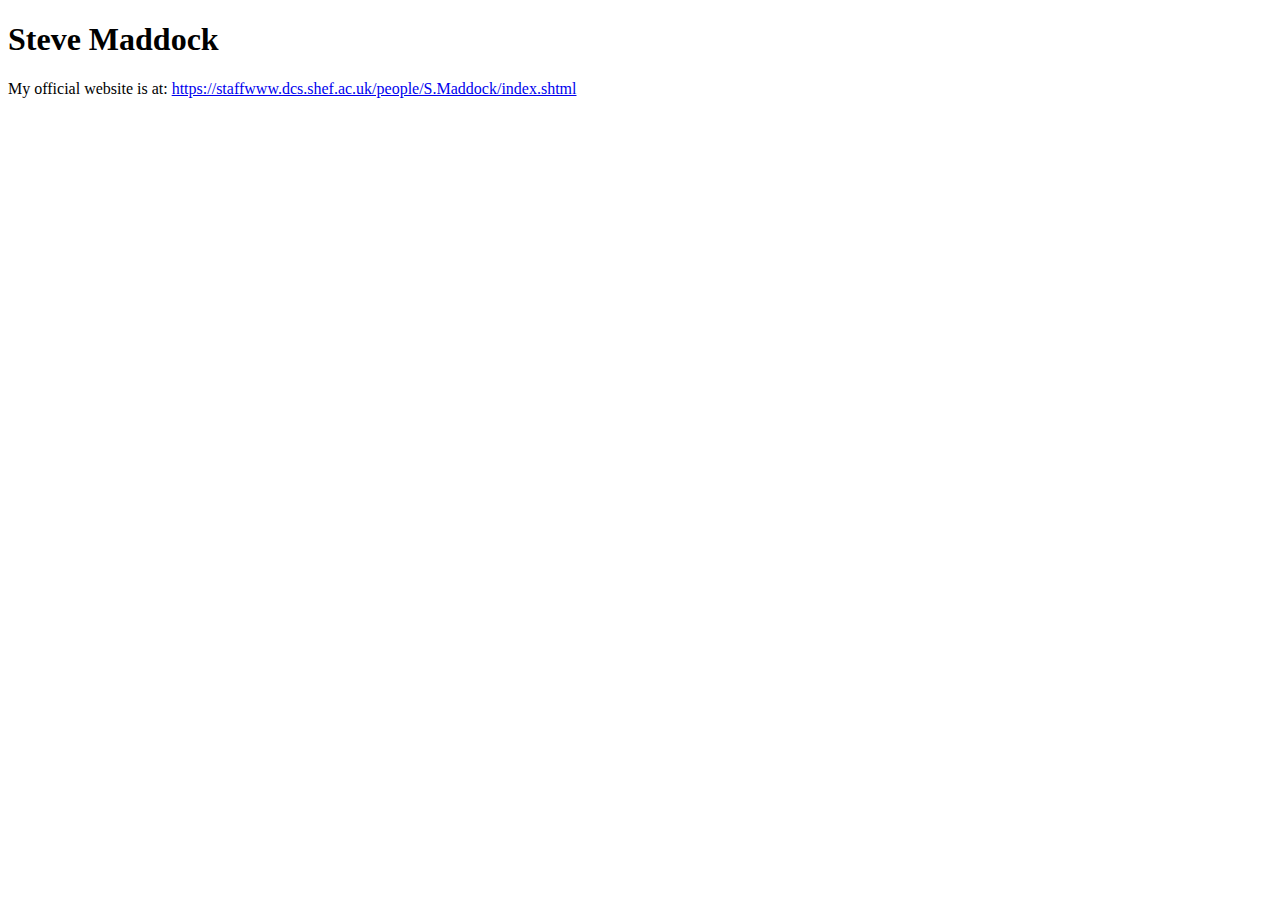
<file: index.html>
<!DOCTYPE html>
<html>

<head>
  <meta charset="utf-8">
  <title>github</title>
  <meta name="author" content="Steve Maddock">
</head>

<body>
  <h1>Steve Maddock</h1>
  <p>My official website is at: <a href="https://staffwww.dcs.shef.ac.uk/people/S.Maddock/index.shtml">https://staffwww.dcs.shef.ac.uk/people/S.Maddock/index.shtml</a></p>
</body>

</html>
</file>
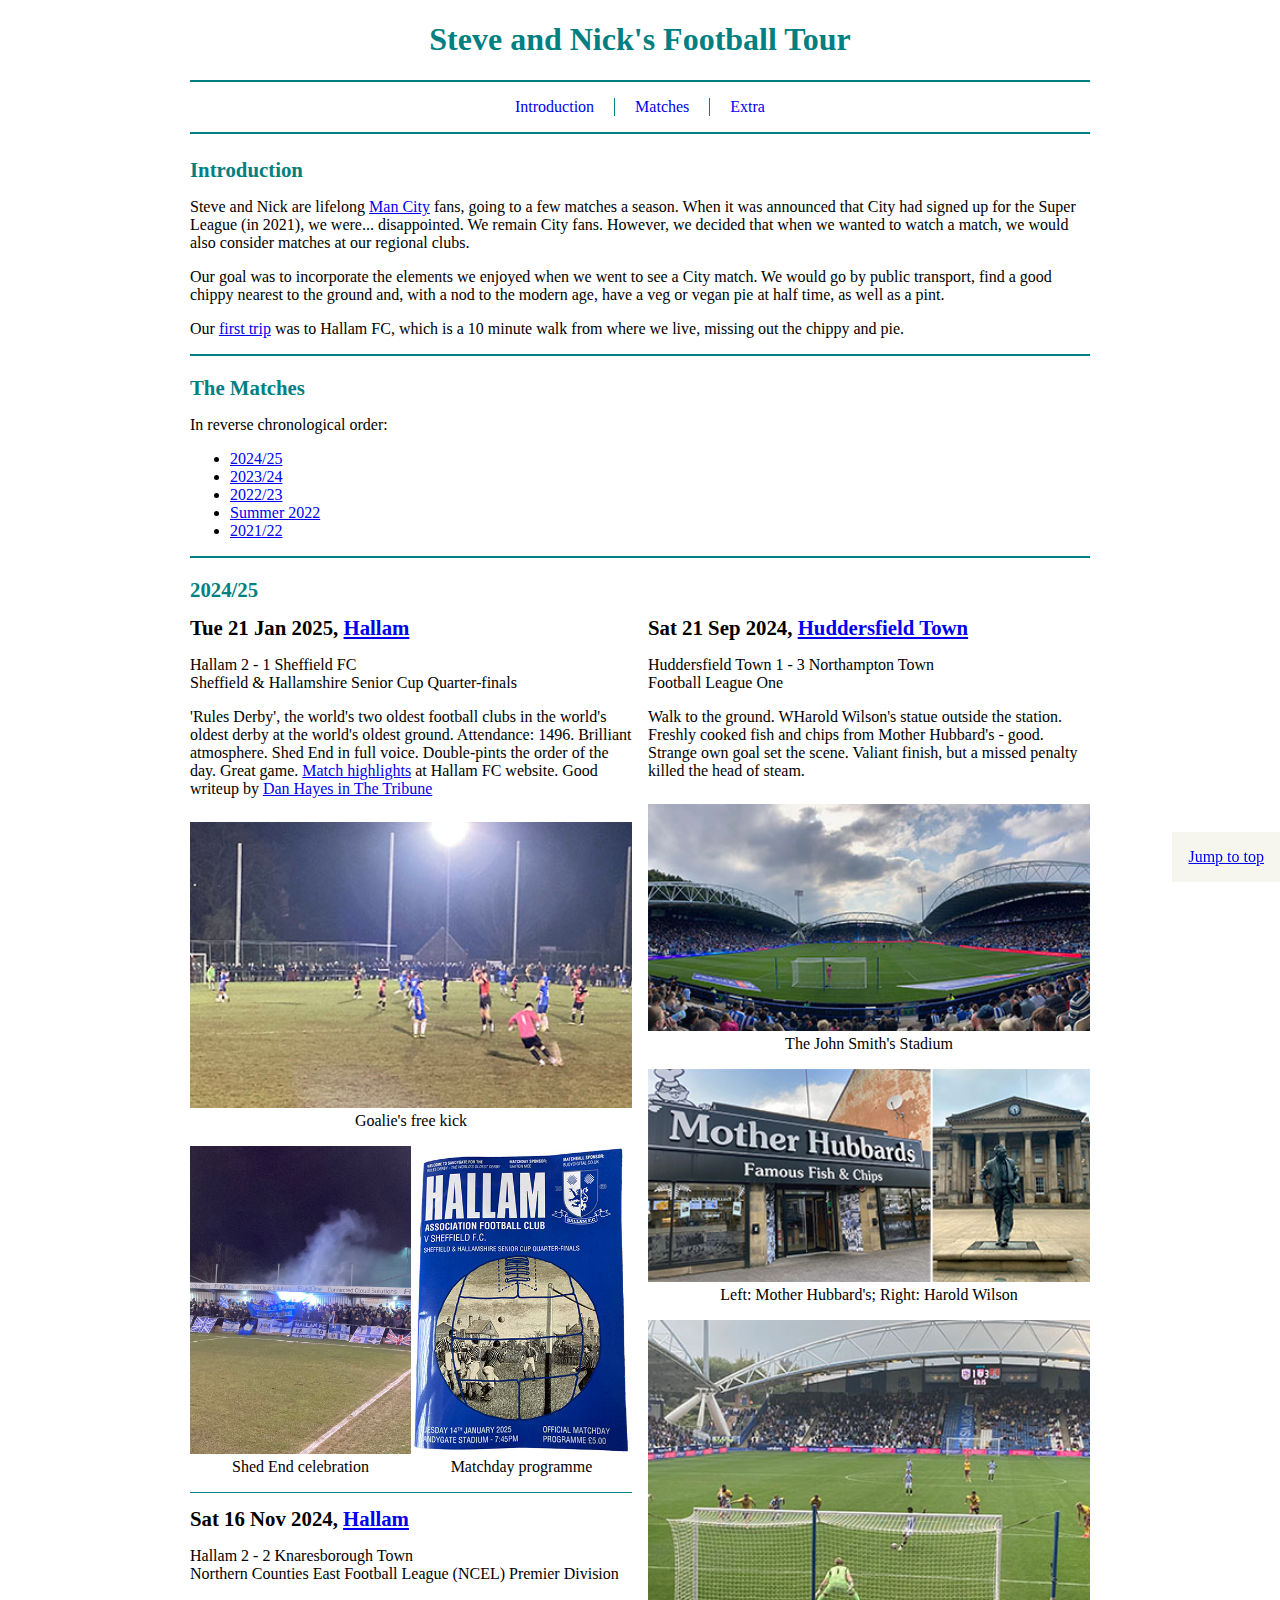
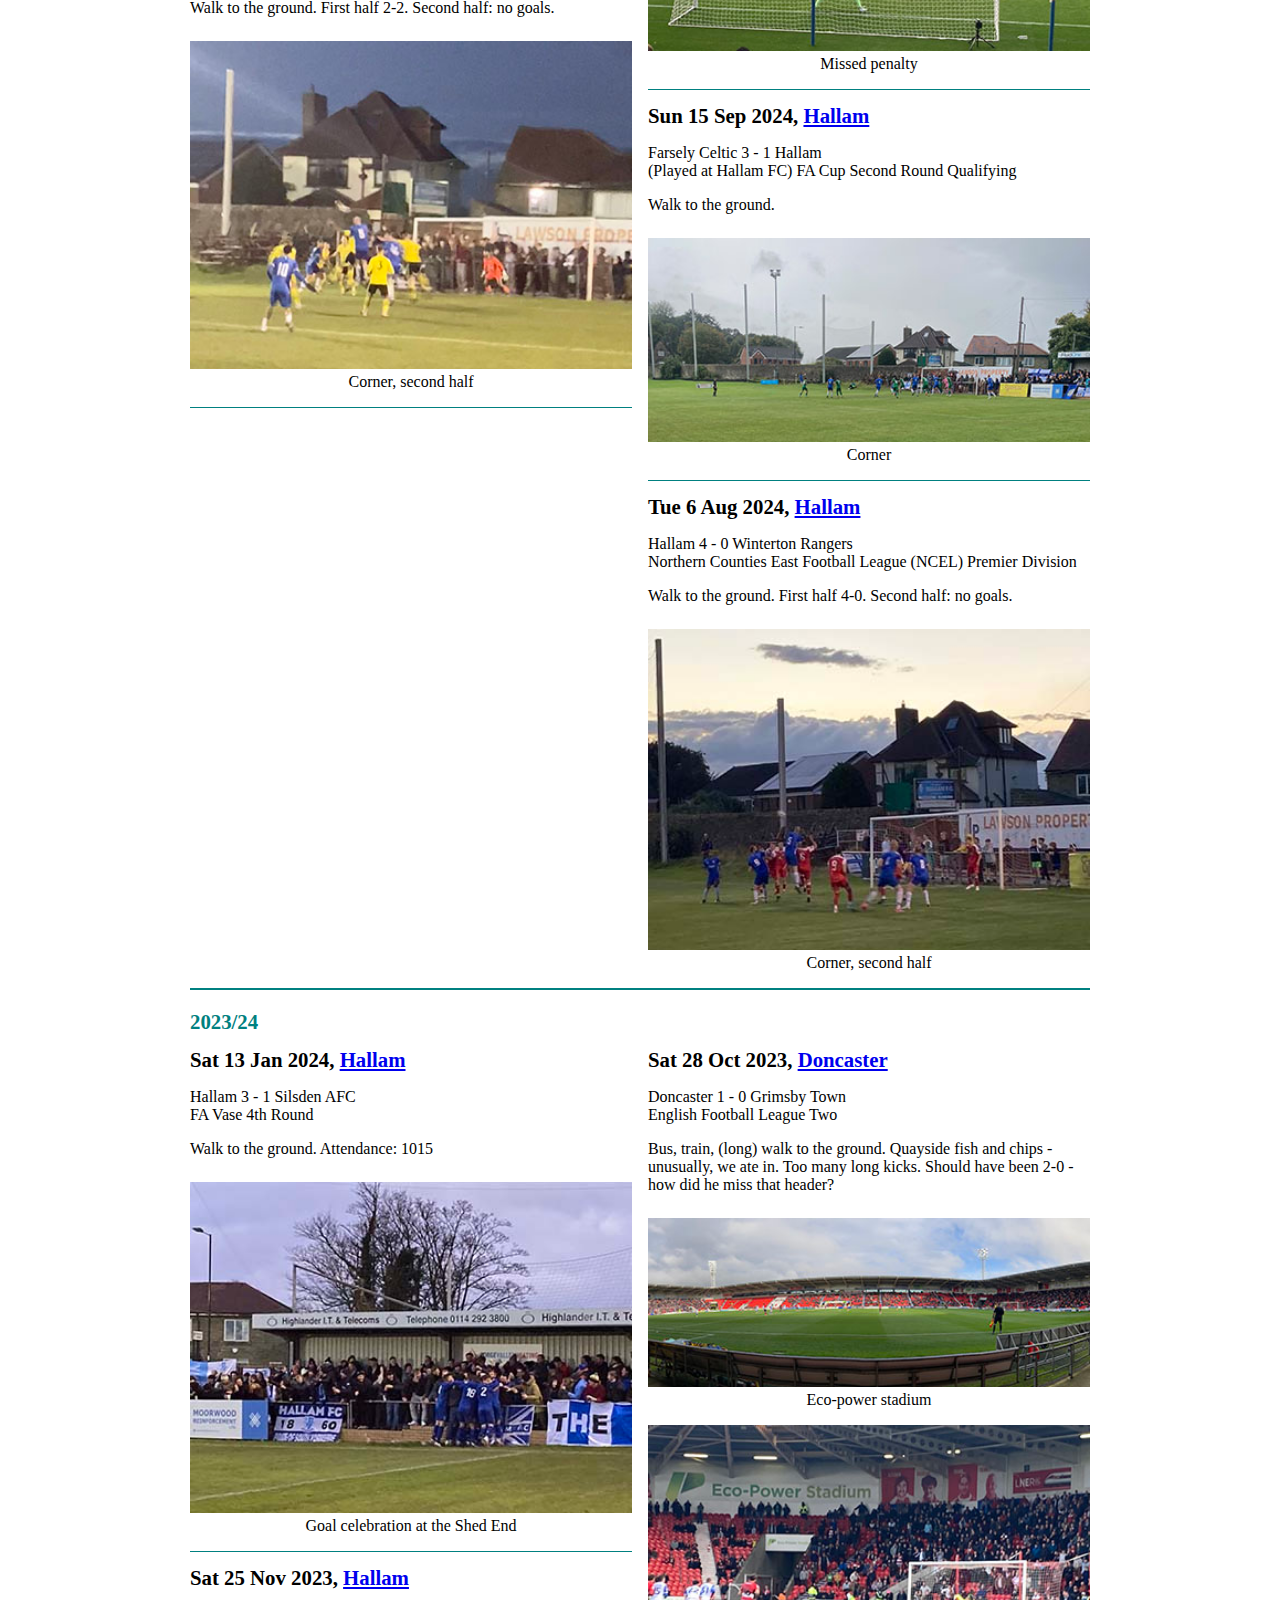
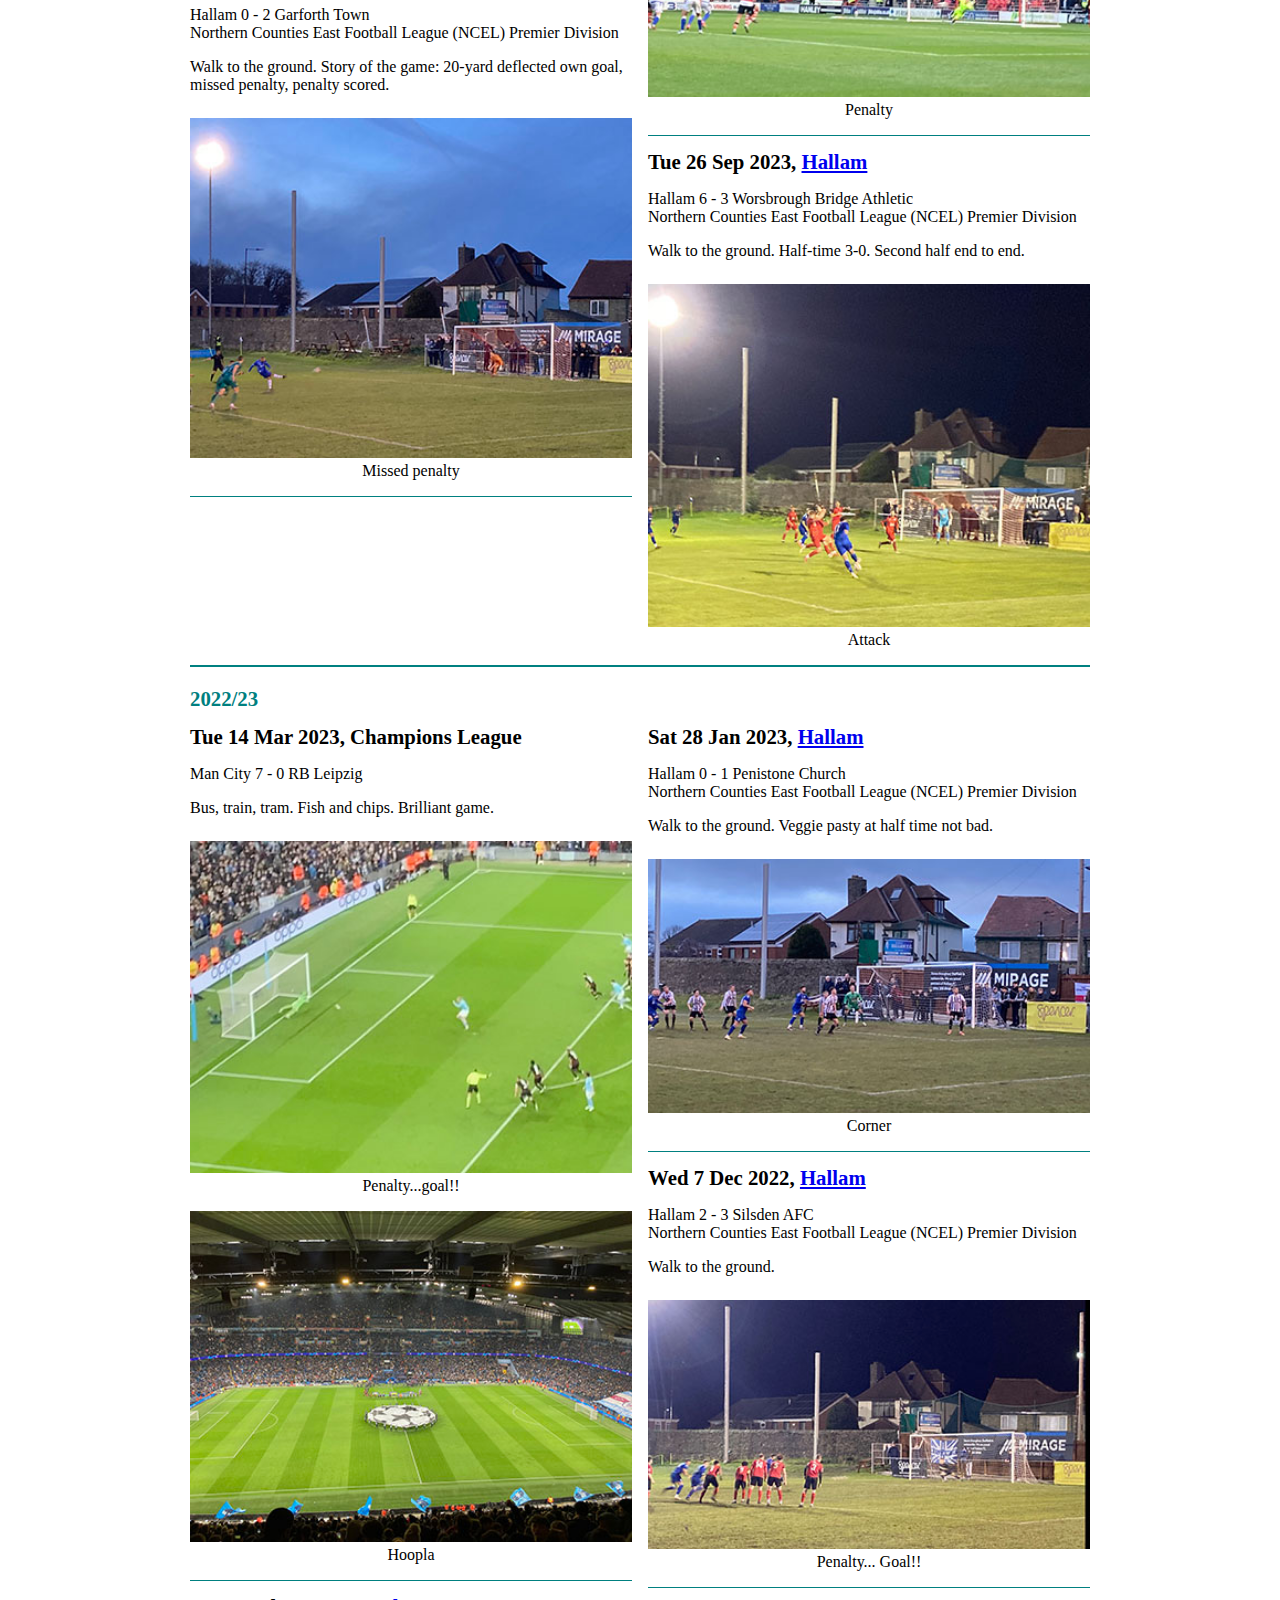
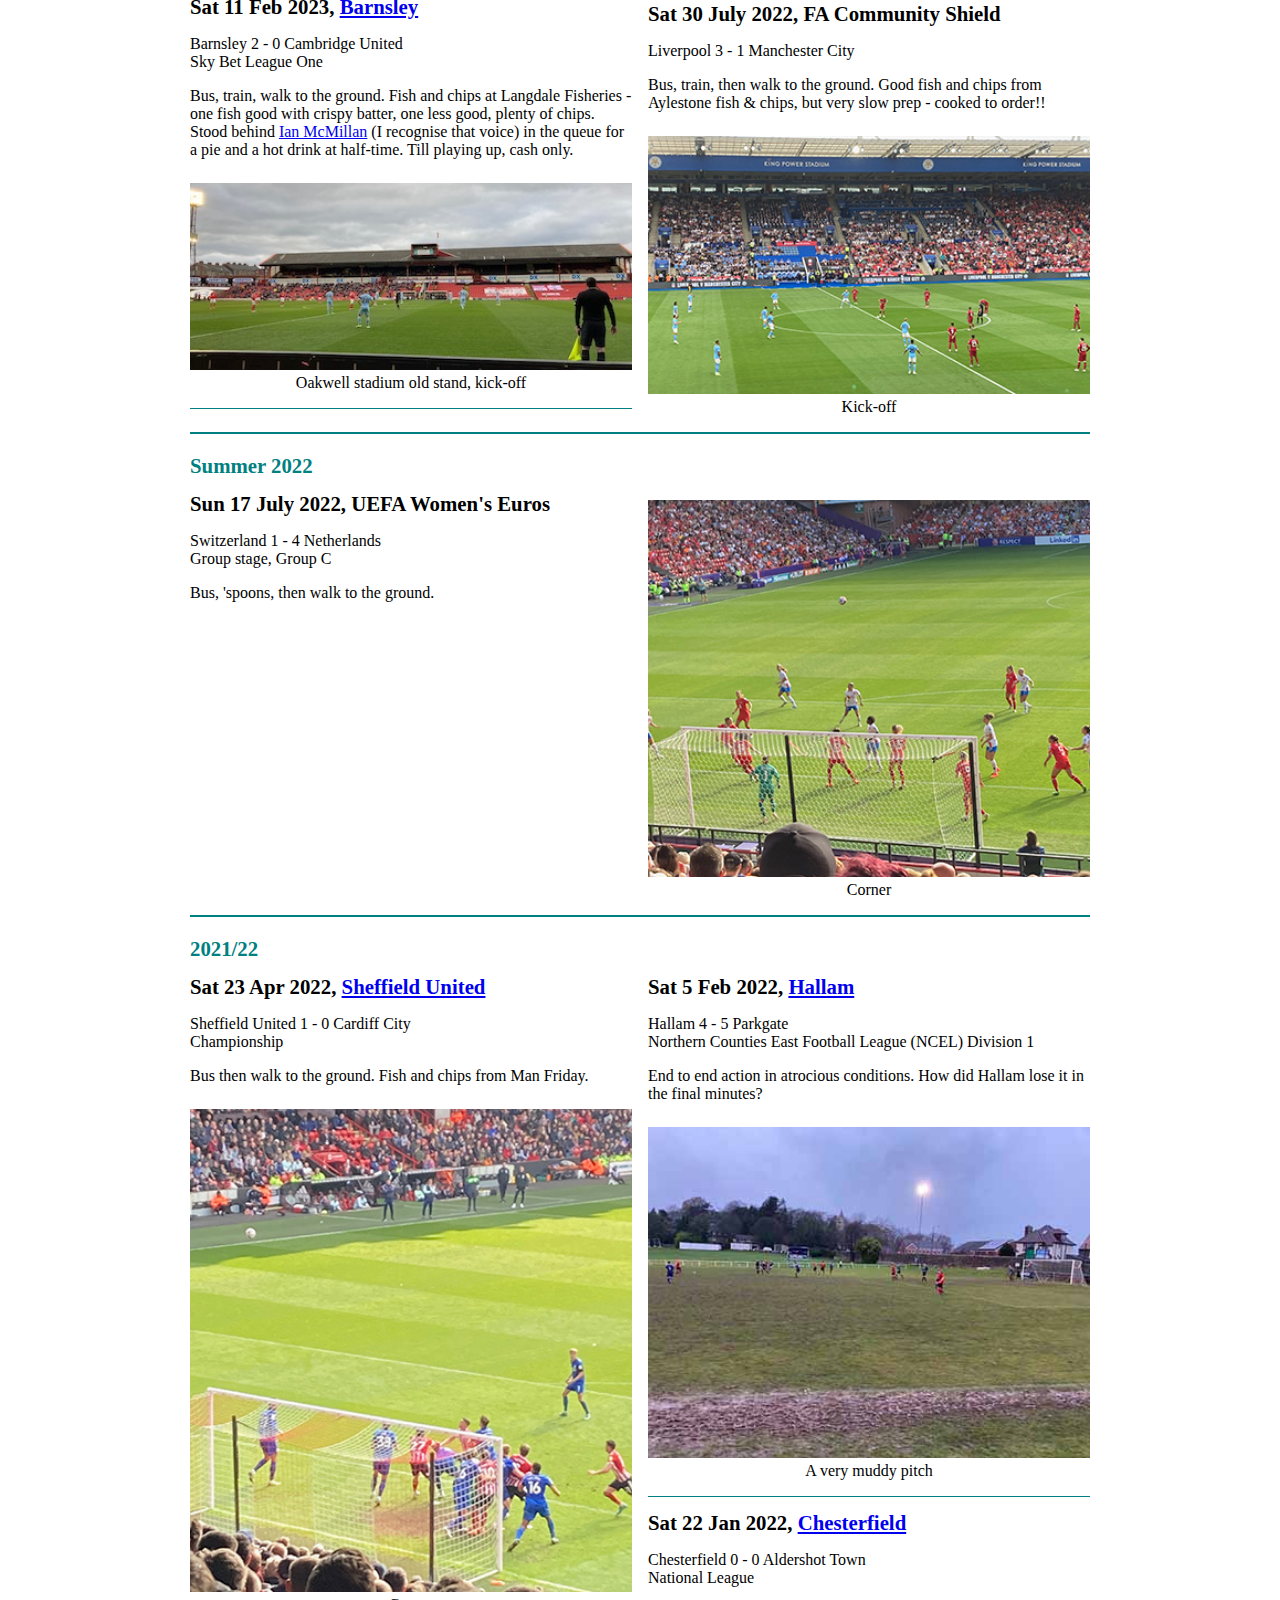
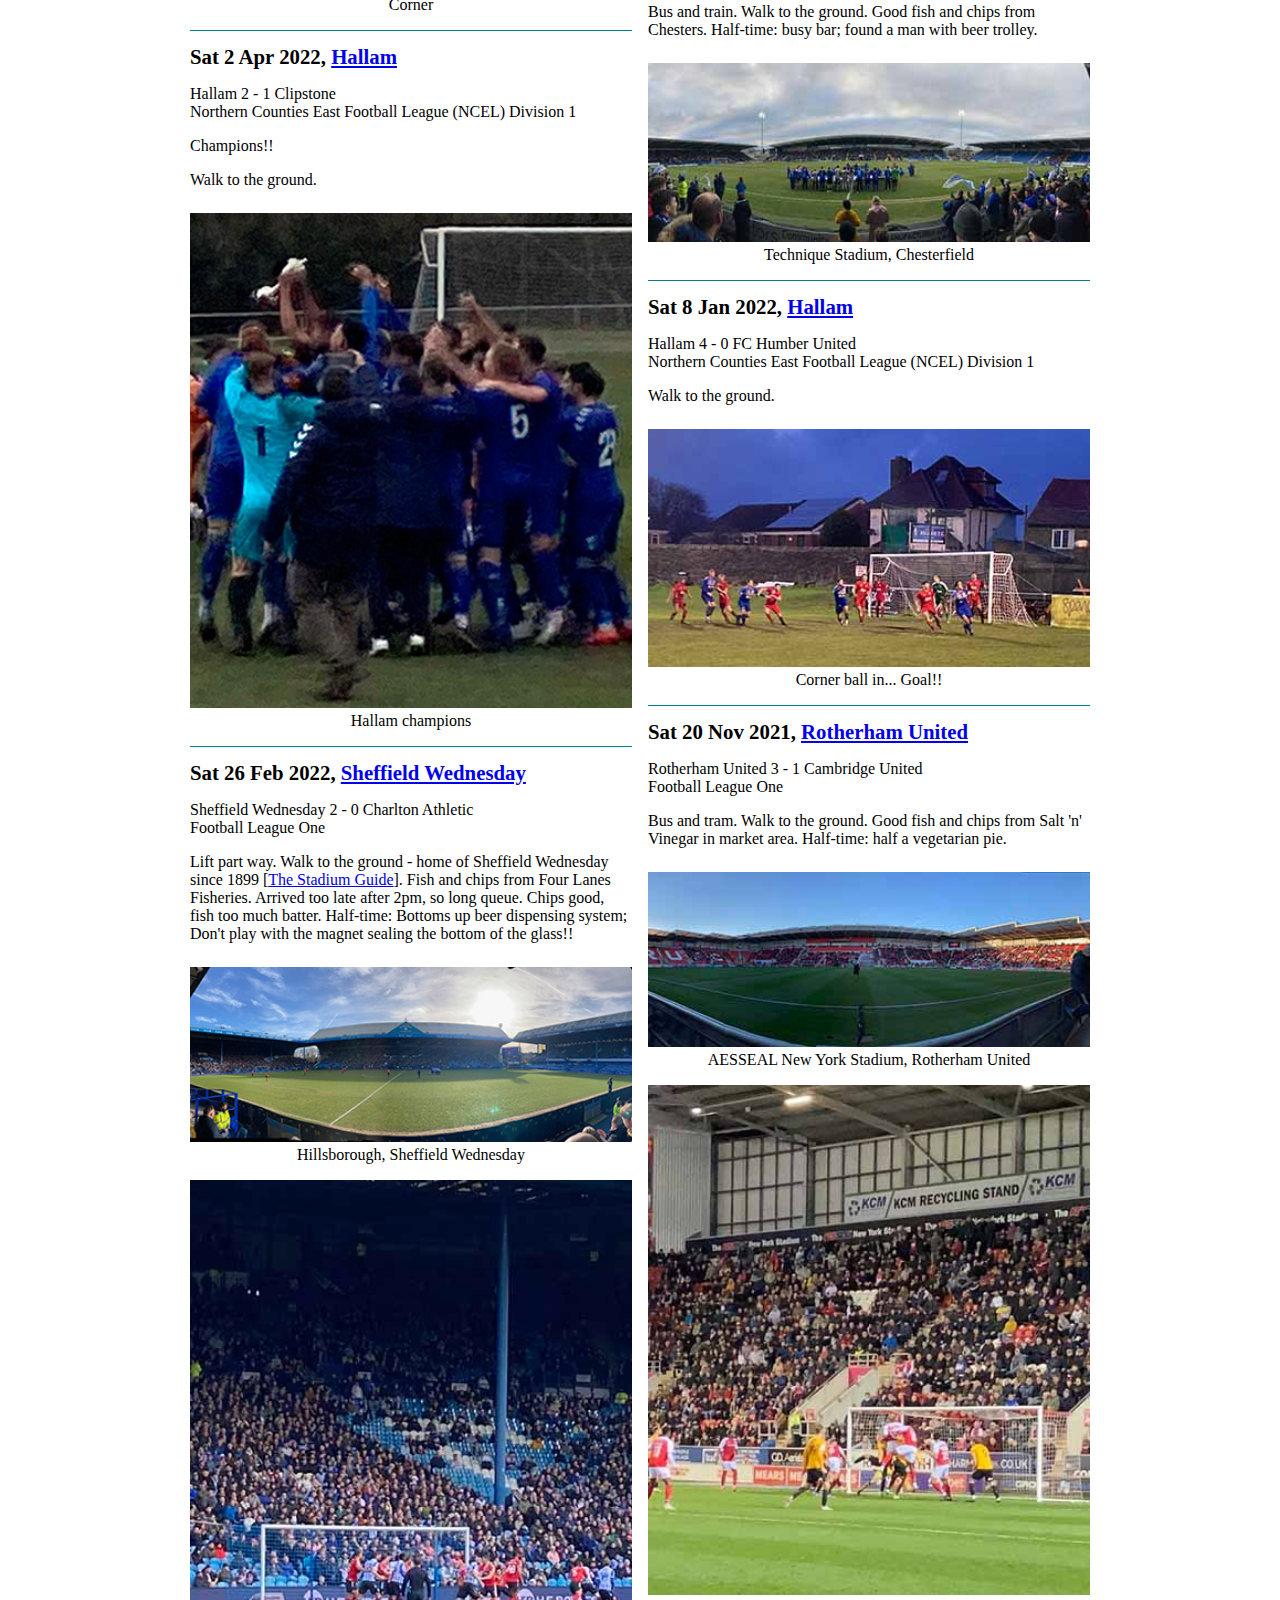
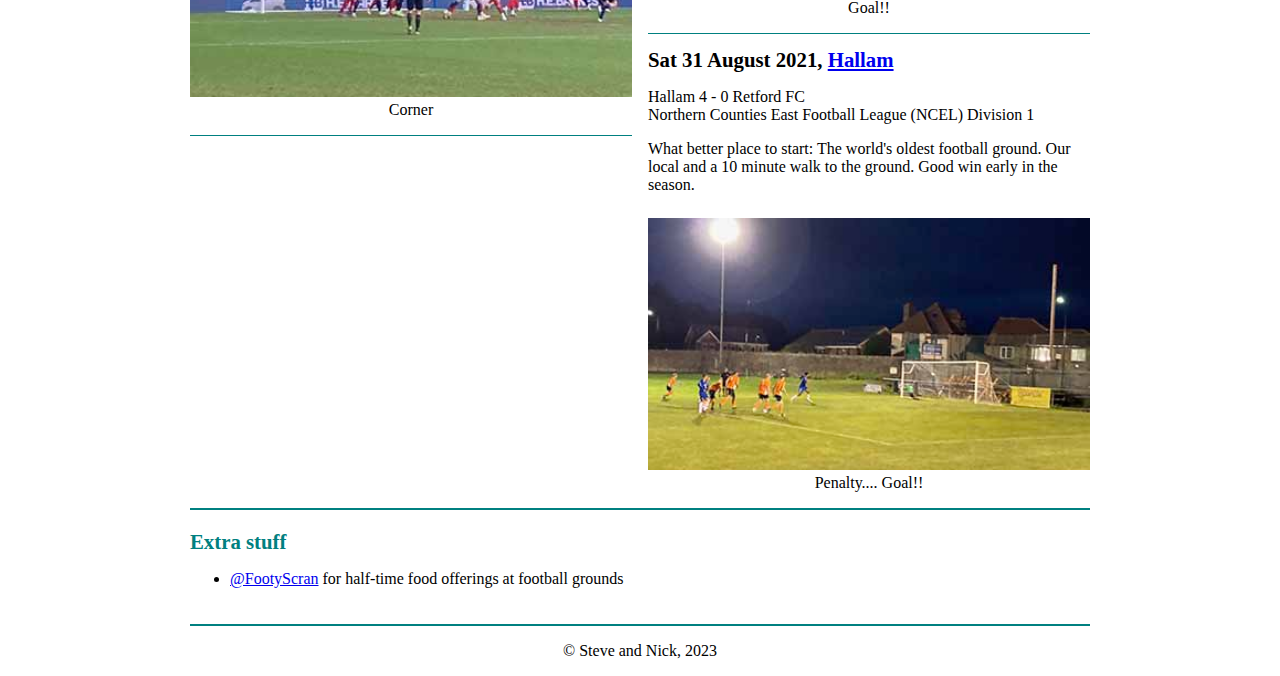
<file: football/index.html>
<!DOCTYPE html>
<html lang="en">

<head>
  <meta charset="utf-8">
  <meta name="viewport" content="width=device-width, initial-scale=1.0" />
  <title>A Football Tour</title>
  <link rel="stylesheet" href="f.css">
</head>

<body>
  <header>
    <h1>Steve and Nick's Football Tour</h1>
  </header>
  <nav>
    <ul>
      <li><a href="#introduction">Introduction</a></li>
      <li><a href="#thematches">Matches</a></li>
      <li><a href="#extra_section">Extra</a></li>
    </ul>
  </nav>
  <main>

    <div>
      <a href="#" id="jumptotop">Jump to top</a>
    </div>

    <section id="intro_section">

      <h1 id="introduction">Introduction</h1>
      <p>Steve and Nick are lifelong <a href="https://www.mancity.com/">Man City</a> fans, going to a few matches a
        season. When it was announced that City had signed up for the Super League (in 2021), we were... disappointed.
        We remain City fans. However, we decided that when we wanted to watch a match, we would also consider matches at
        our regional clubs.</p>

      <p>Our goal was to incorporate the elements we enjoyed when we went to see a City match. We would go by public
        transport, find a good chippy nearest to the ground and, with a nod to the modern age, have a veg or vegan pie
        at half time, as well as a pint.</p>

      <p>Our <a href="#Hallam_start">first trip</a> was to Hallam FC, which is a 10 minute walk from where we live,
        missing out the chippy and pie.</p>

    </section>

    <section id="matches_section">
      <h1 id="thematches">The Matches</h1>
      <p>In reverse chronological order:</p>
      <ul>
        <li><a href="#section_2024_25">2024/25</a></li>
        <li><a href="#section_2023_24">2023/24</a></li>
        <li><a href="#section_2022_23">2022/23</a></li>
        <li><a href="#section_summer_22">Summer 2022</a></li>
        <li><a href="#section_2021_22">2021/22</a></li>
      </ul>
    </section>

    <section id="section_2024_25">
      <h1>2024/25</h1>
      <div>

      <article>
        <h1>Tue 21 Jan 2025, <a href="https://www.hallamfc.co.uk/" target="_blank">Hallam</a></h1>
        <p>Hallam 2 - 1 Sheffield FC<br>Sheffield &amp; Hallamshire Senior Cup Quarter-finals</p>
        <p>'Rules Derby', the world's two oldest football clubs in the world's oldest derby at the world's oldest ground.
          Attendance: 1496. Brilliant atmosphere. 
          Shed End in full voice. Double-pints the order of the day. Great game. 
          <a href="https://hallamfc.co.uk/hallam-take-the-glory-in-the-sheffield-rules-derby/" target="_blank">Match highlights</a> at Hallam FC website.
         Good writeup by <a href="https://www.sheffieldtribune.co.uk/this-is-proper-football-the-way-it-used-to-be/?ref=the-tribune-newsletter" target="_blank">Dan Hayes in The Tribune</a></p>
        <div class="figures_vertical">
          <figure>
            <a href="images/hallam_jan_2025_large.jpg" target="_blank"><img
                src="images/hallam_jan_2025.jpg" alt="Goalie's free kick"></a>
            <figcaption>Goalie's free kick</figcaption>
          </figure>
          <div class="figures_sidebyside">
            <figure>
              <a href="images/hallam_shedend_jan_2025_large.jpg" target="_blank"><img
                  src="images/hallam_shedend_jan_2025.jpg" alt="Shed End celebration"></a>
              <figcaption>Shed End celebration</figcaption>
            </figure>
            <figure>
              <a href="images/hallam_programme_2025_01_21_large.jpg" target="_blank"><img
                 src="images/hallam_programme_2025_01_21.jpg" alt="Matchday programme"></a>
            <figcaption>Matchday programme</figcaption>
            </figure>
          </div>
        </div>  
      </article>
        
      <article>
        <h1>Sat 16 Nov 2024, <a href="https://www.hallamfc.co.uk/" target="_blank">Hallam</a></h1>
        <p>Hallam 2 - 2 Knaresborough Town<br>Northern Counties East Football League (NCEL) Premier Division</p>
        <p>Walk to the ground. First half 2-2. Second half: no goals.</p>
        <div class="figures">
          <figure>
            <a href="images/hallam_corner_nov2024_large.jpg" target="_blank"><img
                src="images/hallam_corner_nov2024.jpg" alt="corner"></a>
            <figcaption>Corner, second half</figcaption>
          </figure>
        </div>
      </article>

      <article>
        <h1>Sat 21 Sep 2024, <a href="https://www.htafc.com/" target="_blank">Huddersfield Town</a></h1>
        <p>Huddersfield Town 1 - 3 Northampton Town<br>Football League One</p>
        <p>Walk to the ground. WHarold Wilson's statue outside the station. Freshly cooked fish and chips from Mother Hubbard's - good. Strange own goal set the scene. Valiant finish, but a missed penalty killed the head of steam.</p>
        <div class="figures_vertical">
          <div class="avoidbreak">
            <figure>
              <a href="images/huddersfield_john_smiths_21_sep_large.jpg" target="_blank"><img
                  src="images/huddersfield_john_smiths_21_sep.jpg" alt="John Smith's Stadium"></a>
              <figcaption>The John Smith's Stadium</figcaption>
            </figure>
          </div>
          <div class="avoidbreak">
            <figure>
              <img src="images/huddersfield_sep2024_twopics.jpg" alt="mother hubbards and Harold wilson">
              <figcaption>Left: Mother Hubbard's; Right: Harold Wilson</figcaption>
            </figure>
          </div>
          <div class="avoidbreak">
            <figure>
              <img src="images/huddersfield_sep2024_missed_penalty.jpg" alt="missed penalty">
              <figcaption>Missed penalty</figcaption>
            </figure>
          </div>
        </div>
      </article>

      <article>
        <h1>Sun 15 Sep 2024, <a href="https://www.hallamfc.co.uk/" target="_blank">Hallam</a></h1>
        <p>Farsely Celtic 3 - 1 Hallam<br>(Played at Hallam FC) FA Cup Second Round Qualifying</p>
        <p>Walk to the ground.</p>
        <div class="figures">
          <figure>
            <a href="images/hallam_15sep2024_large.jpg" target="_blank"><img
                src="images/hallam_15sep2024.jpg" alt="corner"></a>
            <figcaption>Corner</figcaption>
          </figure>
        </div>
      </article>
        
      <article>
        <h1>Tue 6 Aug 2024, <a href="https://www.hallamfc.co.uk/" target="_blank">Hallam</a></h1>
        <p>Hallam 4 - 0 Winterton Rangers<br>Northern Counties East Football League (NCEL) Premier Division</p>
        <p>Walk to the ground. First half 4-0. Second half: no goals.</p>
        <div class="figures">
          <figure>
            <a href="images/v_winterton_6_aug_2024_large.jpg" target="_blank"><img
                src="images/v_winterton_6_aug_2024.jpg" alt="corner"></a>
            <figcaption>Corner, second half</figcaption>
          </figure>
        </div>
      </article>
    
    </div>

    </section>

    <section id="section_2023_24">
      <h1>2023/24</h1>
      <div>
        <article>
          <h1>Sat 13 Jan 2024, <a href="https://www.hallamfc.co.uk/" target="_blank">Hallam</a></h1>
          <p>Hallam 3 - 1 Silsden AFC<br>FA Vase 4th Round</p>
          <p>Walk to the ground. Attendance: 1015</p>
          <div class="figures">
            <figure>
              <a href="images/FA_vase_round4_jan_2024_large.jpg" target="_blank"><img
                  src="images/FA_vase_round4_jan_2024.jpg" alt="Goal celebration at the Shed End"></a>
              <figcaption>Goal celebration at the Shed End</figcaption>
            </figure>
          </div>
        </article>

        <article>
          <h1>Sat 25 Nov 2023, <a href="https://www.hallamfc.co.uk/" target="_blank">Hallam</a></h1>
          <p>Hallam 0 - 2 Garforth Town<br>Northern Counties East Football League (NCEL) Premier Division</p>
          <p>Walk to the ground. Story of the game: 20-yard deflected own goal, missed penalty, penalty scored.</p>
          <div class="figures">
            <figure>
              <a href="images/hallam_missed_penalty_nov_23_large.jpg" target="_blank"><img
                  src="images/hallam_missed_penalty_nov_23.jpg" alt="missed penalty"></a>
              <figcaption>Missed penalty</figcaption>
            </figure>
          </div>
        </article>

        <article>
          <h1>Sat 28 Oct 2023, <a href="https://www.doncasterroversfc.co.uk/" target="_blank">Doncaster</a></h1>
          <p>Doncaster 1 - 0 Grimsby Town<br>English Football League Two</p>
          <p>Bus, train, (long) walk to the ground. Quayside fish and chips - unusually, we ate in. Too many long kicks.
            Should have been 2-0 - how did he miss that header?</p>
          <div class="figures_vertical">
            <figure>
              <a href="images/doncaster_eco-power_stadium_large.jpg" target="_blank"><img
                  src="images/doncaster_eco-power_stadium.jpg" alt="doncaster eco-power stadium"></a>
              <figcaption>Eco-power stadium</figcaption>
            </figure>
            <figure>
              <a href="images/doncaster_penalty_oct_2023_large.jpg" target="_blank"><img
                  src="images/doncaster_penalty_oct_2023.jpg" alt="penalty"></a>
              <figcaption>Penalty</figcaption>
            </figure>
          </div>
        </article>

        <article>
          <h1>Tue 26 Sep 2023, <a href="https://www.hallamfc.co.uk/" target="_blank">Hallam</a></h1>
          <p>Hallam 6 - 3 Worsbrough Bridge Athletic<br>Northern Counties East Football League (NCEL) Premier Division</p>
          <p>Walk to the ground. Half-time 3-0. Second half end to end.</p>
          <div class="figures">
            <figure>
              <a href="images/hallam_sep2023_large.jpg" target="_blank"><img
                  src="images/hallam_sep2023.jpg" alt="Corner"></a>
              <figcaption>Attack</figcaption>
            </figure>
          </div>
        </article>
    </div>
    </section>

    <section id="section_2022_23">
      <h1>2022/23</h1>
      <div>
        <article>
          <h1>Tue 14 Mar 2023, Champions League</h1>
          <p>Man City 7 - 0 RB Leipzig</p>
          <p>Bus, train, tram. Fish and chips. Brilliant game.</p>
          <div class="figures_vertical">
            <figure>
              <a href="images/bcity_leipzig_penalty_mar2023_large.jpg" target="_blank"><img
                  src="images/city_leipzig_penalty_mar2023.jpg" alt="kick-off"></a>
              <figcaption>Penalty...goal!!</figcaption>
            </figure>
            <figure>
              <a href="images/bcity_leipzig_buildup_mar2023_large.jpg" target="_blank"><img
                  src="images/city_leipzig_buildup_mar2023.jpg" alt="kick-off"></a>
              <figcaption>Hoopla</figcaption>
            </figure>
          </div>
        </article>

        <article>
          <h1>Sat 11 Feb 2023, <a href="https://www.barnsleyfc.co.uk" target="_blank">Barnsley</a></h1>
          <p>Barnsley 2 - 0 Cambridge United<br>Sky Bet League One</p>
          <p>Bus, train, walk to the ground. Fish and chips at Langdale Fisheries - one fish good with crispy batter,
            one less good, plenty of chips. Stood behind <a href="https://en.wikipedia.org/wiki/Ian_McMillan_(poet)">Ian
              McMillan</a> (I recognise that voice) in the queue for a pie and a hot drink at half-time. Till playing
            up, cash only.</p>
          <div class="figures">
            <figure>
              <a href="images/barnsley_kickoff_feb2023_large.jpg" target="_blank"><img
                  src="images/barnsley_kickoff_feb2023.jpg" alt="kick-off"></a>
              <figcaption>Oakwell stadium old stand, kick-off</figcaption>
            </figure>
          </div>
        </article>

        <article>
          <h1>Sat 28 Jan 2023, <a href="https://www.hallamfc.co.uk/" target="_blank">Hallam</a></h1>
          <p>Hallam 0 - 1 Penistone Church<br>Northern Counties East Football League (NCEL) Premier Division</p>
          <p>Walk to the ground. Veggie pasty at half time not bad.</p>
          <div class="figures">
            <figure>
              <a href="images/hallam_corner_jan2023_large.jpg" target="_blank"><img
                  src="images/hallam_corner_jan2023.jpg" alt="Corner"></a>
              <figcaption>Corner</figcaption>
            </figure>
          </div>
        </article>

        <article>
          <h1>Wed 7 Dec 2022, <a href="https://www.hallamfc.co.uk/" target="_blank">Hallam</a></h1>
          <p>Hallam 2 - 3 Silsden AFC<br>Northern Counties East Football League (NCEL) Premier Division</p>
          <p>Walk to the ground.</p>
          <div class="figures">
            <figure>
              <a href="images/hallam_penalty_dec2022_large.jpg" target="_blank"><img
                  src="images/hallam_penalty_dec2022.jpg" alt="Penalty goal"></a>
              <figcaption>Penalty... Goal!!</figcaption>
            </figure>
          </div>
        </article>

        <article>
          <h1>Sat 30 July 2022, FA Community Shield</h1>
          <p>Liverpool 3 - 1 Manchester City<br></p>
          <p>Bus, train, then walk to the ground. Good fish and chips from Aylestone fish & chips, but very slow prep -
            cooked to order!!</p>
          <div class="figures">
            <figure>
              <a href="images/king_power_large.jpg" target="_blank"><img src="images/king_power.jpg"
                  alt="Community Shield,  King Power stadium"></a>
              <figcaption>Kick-off</figcaption>
            </figure>
          </div>
        </article>
      </div>
    </section>

    <section id="section_summer_22">
      <h1>Summer 2022</h1>
      <div>
        <article>
          <h1>Sun 17 July 2022, UEFA Women's Euros</h1>
          <p>Switzerland 1 - 4 Netherlands<br>Group stage, Group C</p>
          <p>Bus, 'spoons, then walk to the ground.</p>
          <div class="figures">
            <figure>
              <a href="images/womens_euros_bramhall_lane_large.jpg" target="_blank"><img
                  src="images/womens_euros_bramhall_lane.jpg" alt="Womens Euros game at Bramhall lane"></a>
              <figcaption>Corner</figcaption>
            </figure>
          </div>
        </article>
      </div>
    </section>

    <section id="section_2021_22">
      <h1>2021/22</h1>
      <div>
        <article>
          <h1>Sat 23 Apr 2022, <a href="https://www.sufc.co.uk/" target="_blank">Sheffield United</a></h1>
          <p>Sheffield United 1 - 0 Cardiff City<br>Championship</p>
          <p>Bus then walk to the ground. Fish and chips from Man Friday.</p>
          <div class="figures">
            <figure>
              <a href="images/sheffield_united_large.jpg" target="_blank"><img src="images/sheffield_united.jpg"
                  alt="Sheffield United"></a>
              <figcaption>Corner</figcaption>
            </figure>
          </div>
        </article>

        <article>
          <h1>Sat 2 Apr 2022, <a href="https://www.hallamfc.co.uk/" target="_blank">Hallam</a></h1>
          <p>Hallam 2 - 1 Clipstone<br>Northern Counties East Football League (NCEL) Division 1</p>
          <p>Champions!!</p>
          <p>Walk to the ground.</p>
          <div class="figures">
            <figure>
              <a href="images/hallam_champions_large.jpg" target="_blank"><img src="images/hallam_champions.jpg"
                  alt="Hallam champions"></a>
              <figcaption>Hallam champions</figcaption>
            </figure>
          </div>
        </article>

        <article>
          <h1>Sat 26 Feb 2022, <a href="https://www.swfc.co.uk/" target="_blank">Sheffield Wednesday</a></h1>
          <p>Sheffield Wednesday 2 - 0 Charlton Athletic<br>Football League One</p>
          <p>Lift part way. Walk to the ground - home of Sheffield Wednesday since 1899 [<a
              href="https://www.stadiumguide.com/hillsborough/">The Stadium Guide</a>]. Fish and chips from Four Lanes
            Fisheries. Arrived too late after 2pm, so long queue. Chips good, fish too much batter. Half-time: Bottoms
            up beer dispensing system; Don't play with the magnet sealing the bottom of the glass!!</p>
          <div class="figures_vertical">
            <figure>
              <a href="images/sheffield_wednesday_Hillsborough_large.jpg" target="_blank"><img
                  src="images/sheffield_wednesday_Hillsborough.jpg" alt="Hillsborough"></a>
              <figcaption>Hillsborough, Sheffield Wednesday</figcaption>
            </figure>
            <figure>
              <a href="images/sheffield_wednesday_corner_large.jpg" target="_blank"><img
                  src="images/sheffield_wednesday_corner.jpg" alt="Corner"></a>
              <figcaption>Corner</figcaption>
            </figure>
          </div>
        </article>

        <article>
          <h1>Sat 5 Feb 2022, <a href="https://www.hallamfc.co.uk/" target="_blank">Hallam</a></h1>
          <p>Hallam 4 - 5 Parkgate<br>Northern Counties East Football League (NCEL) Division 1</p>
          <p>End to end action in atrocious conditions. How did Hallam lose it in the final minutes?</p>
          <div class="figures">
            <figure>
              <a href="images/hallam_muddy_pitch_feb2022_large.jpg" target="_blank"><img
                  src="images/hallam_muddy_pitch_feb2022.jpg" alt="Very muddy pitch"></a>
              <figcaption>A very muddy pitch</figcaption>
            </figure>
          </div>
        </article>

        <article>
          <h1>Sat 22 Jan 2022, <a href="https://chesterfield-fc.co.uk" target="_blank">Chesterfield</a></h1>
          <p>Chesterfield 0 - 0 Aldershot Town<br>National League</p>
          <p>Bus and train. Walk to the ground. Good fish and chips from Chesters. Half-time: busy bar; found a man with
            beer trolley.</p>
          <div class="figures">
            <figure>
              <a href="images/chesterfield_Technique_Stadium_large.jpg" target="_blank"><img
                  src="images/chesterfield_Technique_Stadium.jpg" alt="Technique Stadium"></a>
              <figcaption>Technique Stadium, Chesterfield</figcaption>
            </figure>
          </div>
        </article>

        <article>
          <h1>Sat 8 Jan 2022, <a href="https://www.hallamfc.co.uk/" target="_blank">Hallam</a></h1>
          <p>Hallam 4 - 0 FC Humber United<br>Northern Counties East Football League (NCEL) Division 1</p>
          <p>Walk to the ground.</p>
          <div class="figures">
            <figure>
              <a href="images/hallam_goal_jan2022_large.jpg" target="_blank"><img src="images/hallam_goal_jan2022.jpg"
                  alt="Corner ball in for a goal"></a>
              <figcaption>Corner ball in... Goal!!</figcaption>
            </figure>
          </div>
        </article>

        <article>
          <h1>Sat 20 Nov 2021, <a href="https://www.themillers.co.uk" target="_blank">Rotherham United</a></h1>
          <p>Rotherham United 3 - 1 Cambridge United<br>Football League One</p>
          <p>Bus and tram. Walk to the ground. Good fish and chips from Salt 'n' Vinegar in market area. Half-time: half
            a vegetarian pie.</p>
          <div class="figures_vertical">
            <figure>
              <a href="images/rotherham_AESSEAL_New_York_Stadium_large.jpg" target="_blank"><img
                  src="images/rotherham_AESSEAL_New_York_Stadium.jpg" alt="AESSEAL New York Stadium"></a>
              <figcaption>AESSEAL New York Stadium, Rotherham United</figcaption>
            </figure>
            <figure>
              <a href="images/rotherham_goal_large.jpg" target="_blank"><img src="images/rotherham_goal.jpg"
                  alt="Goal being scored"></a>
              <figcaption>Goal!!</figcaption>
            </figure>
          </div>
        </article>

        <article>
          <h1 id="Hallam_start">Sat 31 August 2021, <a href="https://www.hallamfc.co.uk/" target="_blank">Hallam</a>
          </h1>
          <p>Hallam 4 - 0 Retford FC<br>Northern Counties East Football League (NCEL) Division 1</p>
          <p>What better place to start: The world's oldest football ground. Our local and a 10 minute walk to the
            ground. Good win early in the season.</p>
          <div class="figures">
            <figure>
              <a href="images/hallam_penalty_aug2021_large.jpg" target="_blank"><img
                  src="images/hallam_penalty_aug2021.jpg" alt="Penalty. Goal"></a>
              <figcaption>Penalty.... Goal!!</figcaption>
            </figure>
          </div>
        </article>
      </div>
    </section>

    <section id="extra_section">
      <h1>Extra stuff</h1>
      <ul>
        <li><a href="https://twitter.com/FootyScran">@FootyScran</a> for half-time food offerings at football grounds
        </li>
      </ul>
    </section>

  </main>

  <footer>
    <p>&copy; Steve and Nick, 2023</p>
  </footer>
</body>

</html>
</file>
<file: football/f.css>
body {
  font-family: serif;
  font-size: 16px;
  margin: 0 10px;
}

h1, h2 {
  color: teal;
  font-size: 1.3em;
}

p { 
  color: black;
}

header {
  border-bottom: 2px solid teal;
  margin-bottom: 1em;
}

header h1 {
  font-size: 1.6em;
  text-align: center;
}

nav {
  border-bottom: 2px solid teal;
  margin-bottom: 1.5em;
}

nav ul {
  display: flex;
  flex-direction: row;
  flex-wrap: nowrap;
  justify-content: center;
  align-items: center;
  list-style: none;
  padding-left: 0;
}

nav>ul>li {
  padding: 0 20px;
  border-right: 1px solid teal;
}

nav>ul>li:last-child {
  border-right: none;
}

nav>ul>li>a {
  text-decoration: none; 
  outline: 0;
}

#jumptotop {
  position: fixed;
  padding: 1em;
  right: 0;
  bottom: 2%;
  background-color: rgba(238,238,221,0.5);
}

main section {
  border-bottom: 2px solid teal;
  margin-bottom: 20px;
}

main section>h1 {
  margin-top: 0;
}

main section article:first-child>h1 {
  margin-top: 0;
  padding-top: 0;
}

main section:last-child {
  border-bottom: none;
}

main article {
  border-bottom: 1px solid teal;
  padding-bottom: 0.5em;
}

main article h1 {
  color: black;
}

main article:last-child {
  border-bottom: none;
}

main figure {
  width: 100%;
  margin: 0 auto;
  padding: 0.5em 0;
}

main div.avoidbreak {
  break-inside: avoid;
  page-break-inside: avoid;
}

main div.figures {
  width: 100%;
  display: flex;
}

main div.figures_vertical {
  width: 100%;
  display: flex;
  flex-direction: column;
}

main div.figures_sidebyside {
  width: 100%;
  display: flex;
  flex-direction: row;
}

main figure img {
  width: 100%;
}

main figcaption {
  text-align: center;
}

footer {
  margin-top: 1em;
  border-top: 2px solid teal;
  text-align: center;
}

@media (min-width: 600px) {

  body {
    margin: 0 auto;
    padding: 0 10%;
  }

}

@media (min-width: 1000px) {

  body {
    width: 900px;
    margin: 0 auto;
  }

  header h1 {
    font-size: 2em;
  }

  main section>div {
    column-count: 2;
  }

  main section#matches_section, main section#extra_section {
    column-count: 1;
  }

  main article {
    break-inside: avoid;
  }

  main article:first-of-type {
    break-inside: auto;
  }

}
</file>
